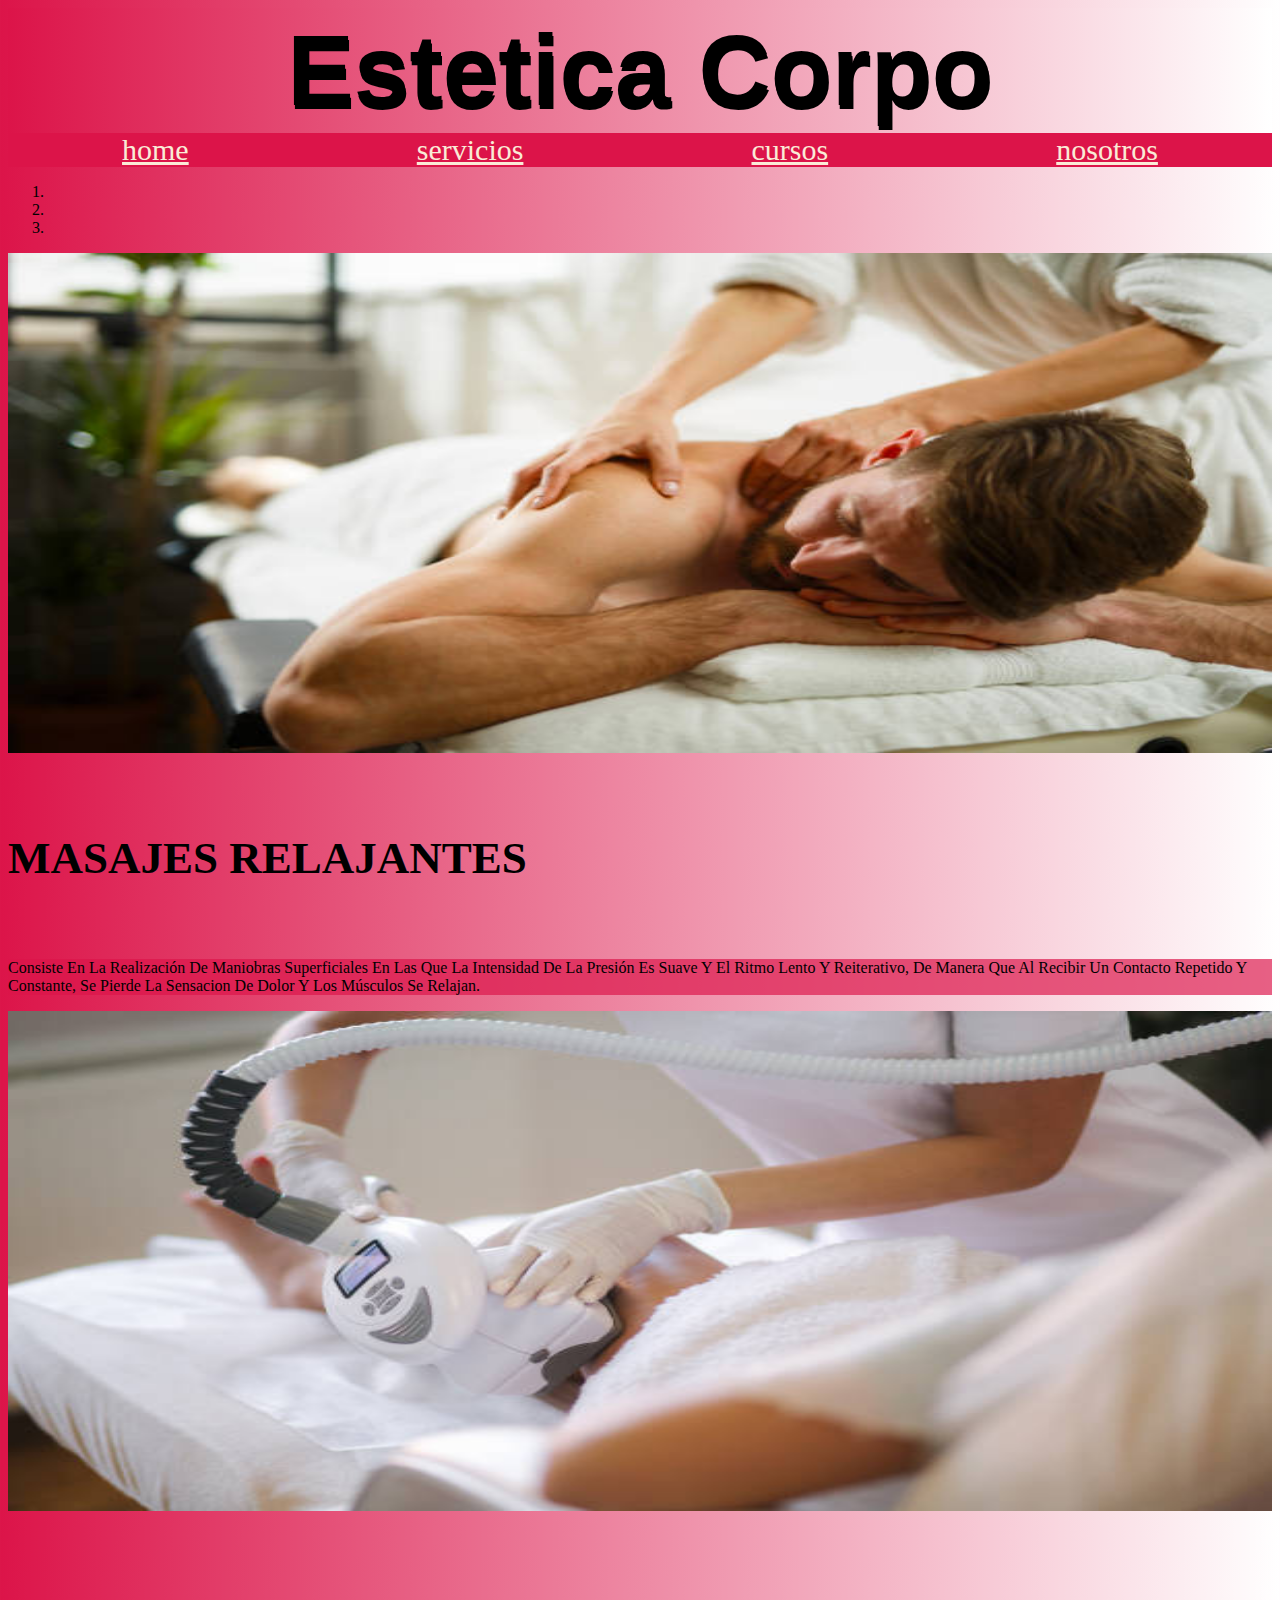
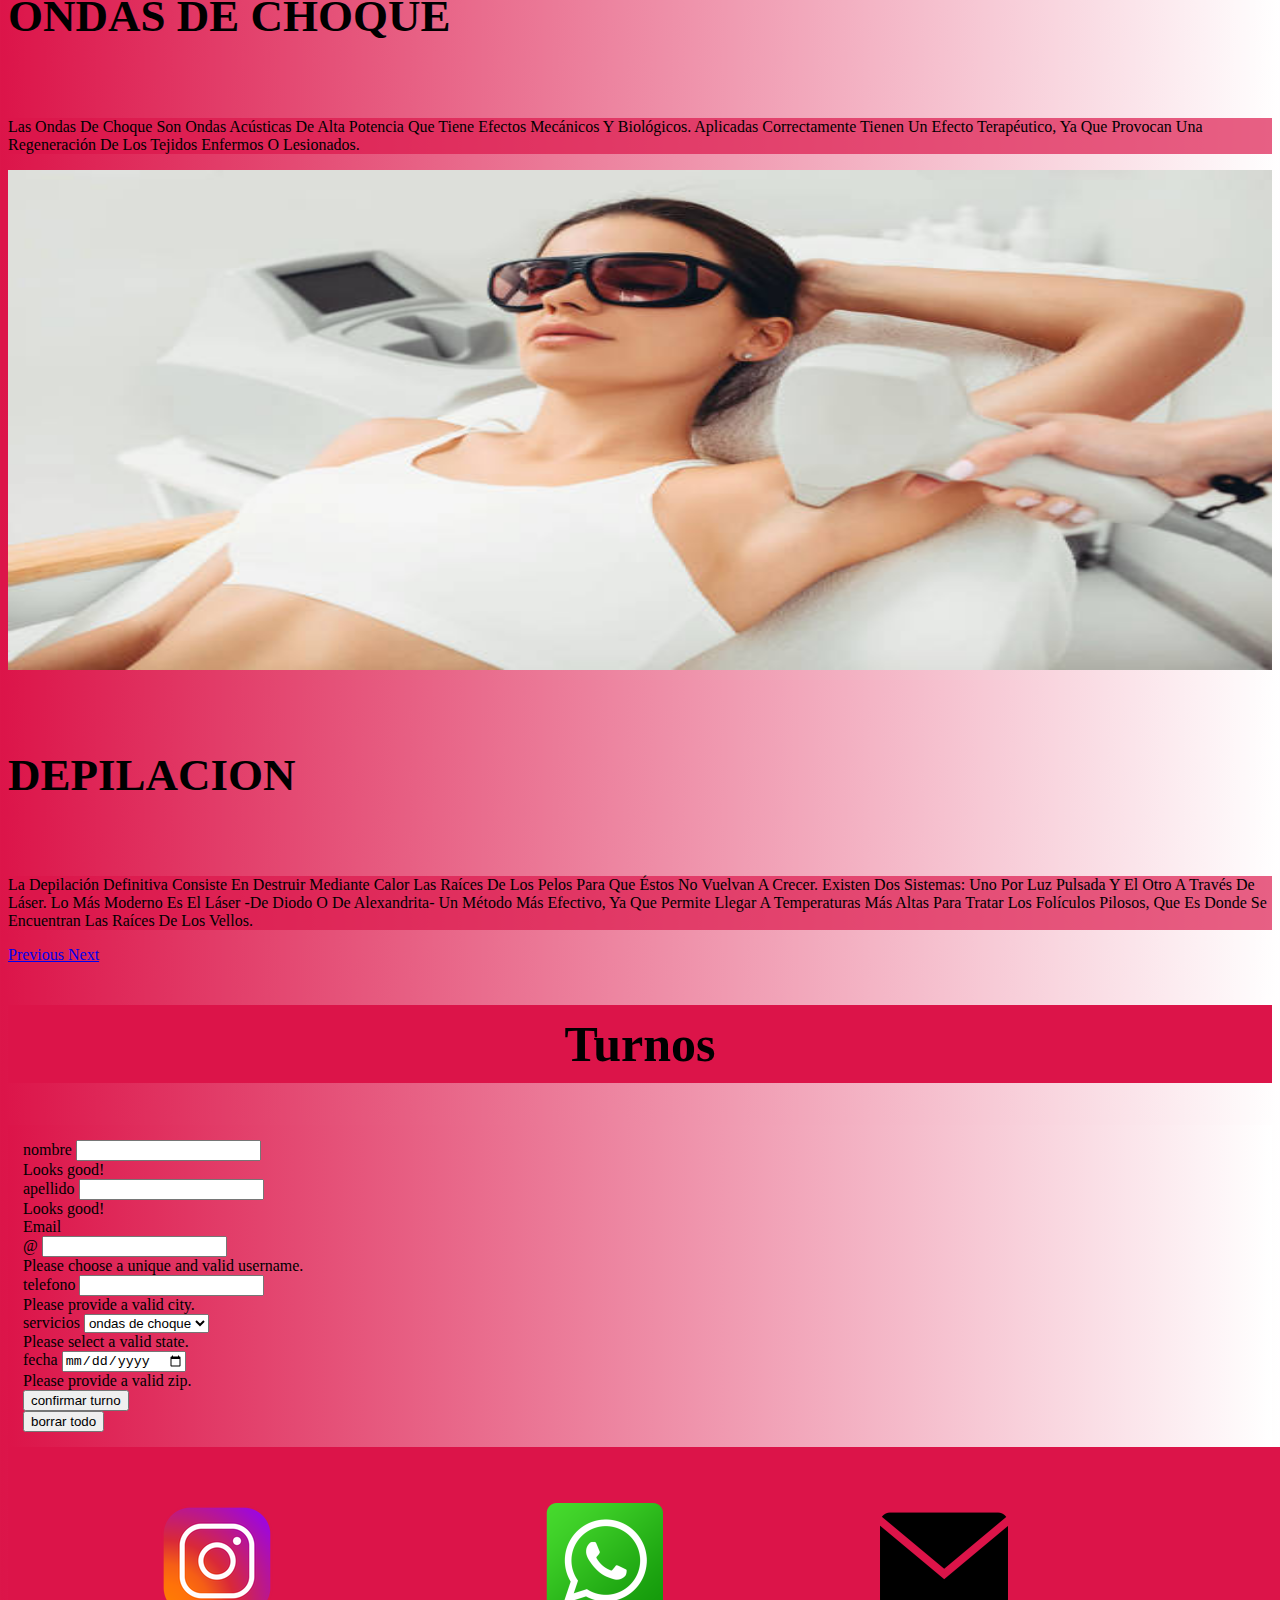
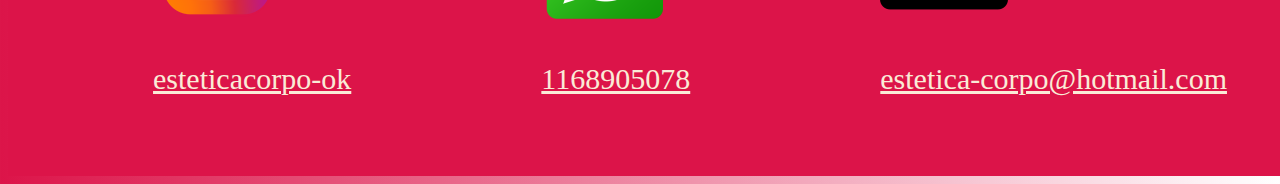
<file: html/index.html>
<!DOCTYPE html>
<html lang="en">
<head>
    <meta charset="UTF-8">
    <meta http-equiv="X-UA-Compatible" content="IE=edge">
    <meta name="viewport" content="width=device-width, initial-scale=1.0">
    <title>Document</title>
    <link href="https://cdn.jsdelivr.net/npm/bootstrap@5.1.3/dist/css/bootstrap.min.css" rel="stylesheet" integrity="sha384-1BmE4kWBq78iYhFldvKuhfTAU6auU8tT94WrHftjDbrCEXSU1oBoqyl2QvZ6jIW3" crossorigin="anonymous">
    <link rel="stylesheet" href="/estilos/estilos.css">
</head>
<body>
    
    <header class=>
        <!-- titulo -->
        <h1>estetica corpo</h1>
        <nav class="nav">
            <a class="nav-link active" aria-current="page" href="/html/index.html">home</a>
            <a class="nav-link" href="#">servicios</a>
            <a class="nav-link" href="#">cursos</a>
            <a class="nav-link" href="/html/nosotros.html">nosotros</a>
            
            
          </nav>
        

    </header>
    <main>
       <!-- carousel -->
       <div id="carouselWithCaptions" class="carousel slide" data-bs-ride="carousel">
        <ol class="carousel-indicators">
          <li data-bs-target="#carouselWithCaptions" data-bs-slide-to="0" class="active"></li>
          <li data-bs-target="#carouselWithCaptions" data-bs-slide-to="1"></li>
          <li data-bs-target="#carouselWithCaptions" data-bs-slide-to="2"></li>
        </ol>
        <div class="carousel-inner">
          <div class="carousel-item active">
            <img src="/imagenes/hombre masaje.jpg" height="400px" class="d-block w-100" alt="Slide 1">
            <div class="carousel-caption d-none d-sm-block">
              <h5>MASAJES RELAJANTES</h5>
              <p class="listasimg"> 
                Consiste en la realización de maniobras superficiales en las que
                la intensidad de la presión es suave y el ritmo lento y reiterativo, de
                manera que al recibir un contacto repetido y constante, se pierde la 
                sensacion de dolor y los músculos se relajan.</p>
            </div>
          </div>
          <div class="carousel-item">
            <img src="/imagenes/ondas de choque.jpg" height="400px" class="d-block w-100" alt="Slide 2">
            <div class="carousel-caption d-none d-sm-block">
              <h5>ONDAS DE CHOQUE</h5>
              <p class="listasimg">Las ondas de choque son ondas acústicas de alta potencia que tiene efectos mecánicos y biológicos. Aplicadas correctamente tienen un efecto terapéutico, ya que provocan una regeneración de los tejidos enfermos o lesionados. </p>
            </div>
          </div>
          <div class="carousel-item">
            <img src="/imagenes/depilacion.jpg" height="400px" class="d-block w-100" alt="Slide 3">
            <div class="carousel-caption d-none d-sm-block">
              <h5>DEPILACION</h5>
              <p class="listasimg">La depilación definitiva consiste en destruir mediante calor las raíces de los pelos para que éstos no vuelvan a crecer. Existen dos sistemas: uno por luz pulsada y el otro a través de láser. Lo más moderno es el láser -de diodo o de alexandrita- un método más efectivo, ya que permite llegar a temperaturas más altas para tratar los folículos pilosos, que es donde se encuentran las raíces de los vellos.</p>
            </div>
          </div>
        </div>
        <a class="carousel-control-prev" href="#carouselWithCaptions" role="button" data-bs-slide="prev">
          <span class="carousel-control-prev-icon" aria-hidden="true"></span>
          <span class="visually-hidden">Previous</span>
        </a>
        <a class="carousel-control-next" href="#carouselWithCaptions" role="button" data-bs-slide="next">
          <span class="carousel-control-next-icon" aria-hidden="true"></span>
          <span class="visually-hidden">Next</span>
        </a>
      </div>
      <!-- formulario de turno -->
      <!-- Note: A custom script is used to activate validation:

var forms = document.querySelectorAll('.needs-validation')
Array.prototype.slice.call(forms)
  .forEach(function (form) {
    form.addEventListener('submit', function (event) {
      if (!form.checkValidity()) {
        event.preventDefault()
        event.stopPropagation()
      }

      form.classList.add('was-validated')
    }, false)
  })
-->
<div class="formiulario">
<h2 class="text-center">turnos</h2>
<form class="row g-3 needs-validation" novalidate="">
    <div class="col-md-4 position-relative">
      <label for="validationTooltip01" class="form-label">nombre</label>
      <input type="text" class="form-control" id="validationTooltip01"  required="">
      <div class="valid-tooltip">
        Looks good!
      </div>
    </div>
    <div class="col-md-4 position-relative">
      <label for="validationTooltip02" class="form-label">apellido</label>
      <input type="text" class="form-control" id="validationTooltip02"  required="">
      <div class="valid-tooltip">
        Looks good!
      </div>
    </div>
    <div class="col-md-4 position-relative">
      <label for="validationTooltipUsername" class="form-label">Email</label>
      <div class="input-group has-validation">
        <span class="input-group-text" id="validationTooltipUsernamePrepend">@</span>
        <input type="text" class="form-control" id="validationTooltipUsername" aria-describedby="validationTooltipUsernamePrepend" required="">
        <div class="invalid-tooltip">
          Please choose a unique and valid username.
        </div>
      </div>
    </div>
    <div class="col-md-6 position-relative">
      <label for="validationTooltip03" class="form-label">telefono</label>
      <input type="number" class="form-control" id="validationTooltip03" required="">
      <div class="invalid-tooltip">
        Please provide a valid city.
      </div>
    </div>
    <div class="col-md-3 position-relative">
      <label for="validationTooltip04" class="form-label">servicios</label>
      <select class="form-select" id="validationTooltip04" required="">
        <option selected="" disabled="" value="">ondas de choque</option>
        <option>depilacion</option>
        <option>masajes</option>
        <option>uñas</option>
        <option>pestañas</option>
      </select>
      <div class="invalid-tooltip">
        Please select a valid state.
      </div>
    </div>
    <div class="col-md-3 position-relative">
      <label for="validationTooltip05" class="form-label">fecha</label>
      <input type="date" class="form-control" id="validationTooltip05" required="">
      <div class="invalid-tooltip">
        Please provide a valid zip.
      </div>
    </div>
    <div class="col-6">
      <button class="btn btn-success" type="submit">confirmar turno</button>
    </div>
    <div class="col-6">
        <button class="btn btn-danger" type="reset">borrar todo
  </form>
</div>
    </main>
    <footer>
    <nav class="nav nav-justified">
        <a class="nav-link active" aria-current="page" href="#"><img src="/imagenes/3721672-instagram_108066.ico" alt=""> <p>esteticacorpo-ok</p></a>
        <a class="nav-link" href="#"><img src="/imagenes/whatsapp_socialnetwork_17360.ico" alt=""><p>1168905078</p></a>
        <a class="nav-link" href="#"><img src="/imagenes/mail_email_message_electronic_online_web_icon-icons.com_59986.ico" alt=""><p>estetica-corpo@hotmail.com</p></a>
        
      </nav>
</footer>

    <script src="https://cdn.jsdelivr.net/npm/@popperjs/core@2.10.2/dist/umd/popper.min.js" integrity="sha384-7+zCNj/IqJ95wo16oMtfsKbZ9ccEh31eOz1HGyDuCQ6wgnyJNSYdrPa03rtR1zdB" crossorigin="anonymous"></script>
    <script src="https://cdn.jsdelivr.net/npm/bootstrap@5.1.3/dist/js/bootstrap.min.js" integrity="sha384-QJHtvGhmr9XOIpI6YVutG+2QOK9T+ZnN4kzFN1RtK3zEFEIsxhlmWl5/YESvpZ13" crossorigin="anonymous"></script>    
    <footer>
       
</body>
</html>
</file>
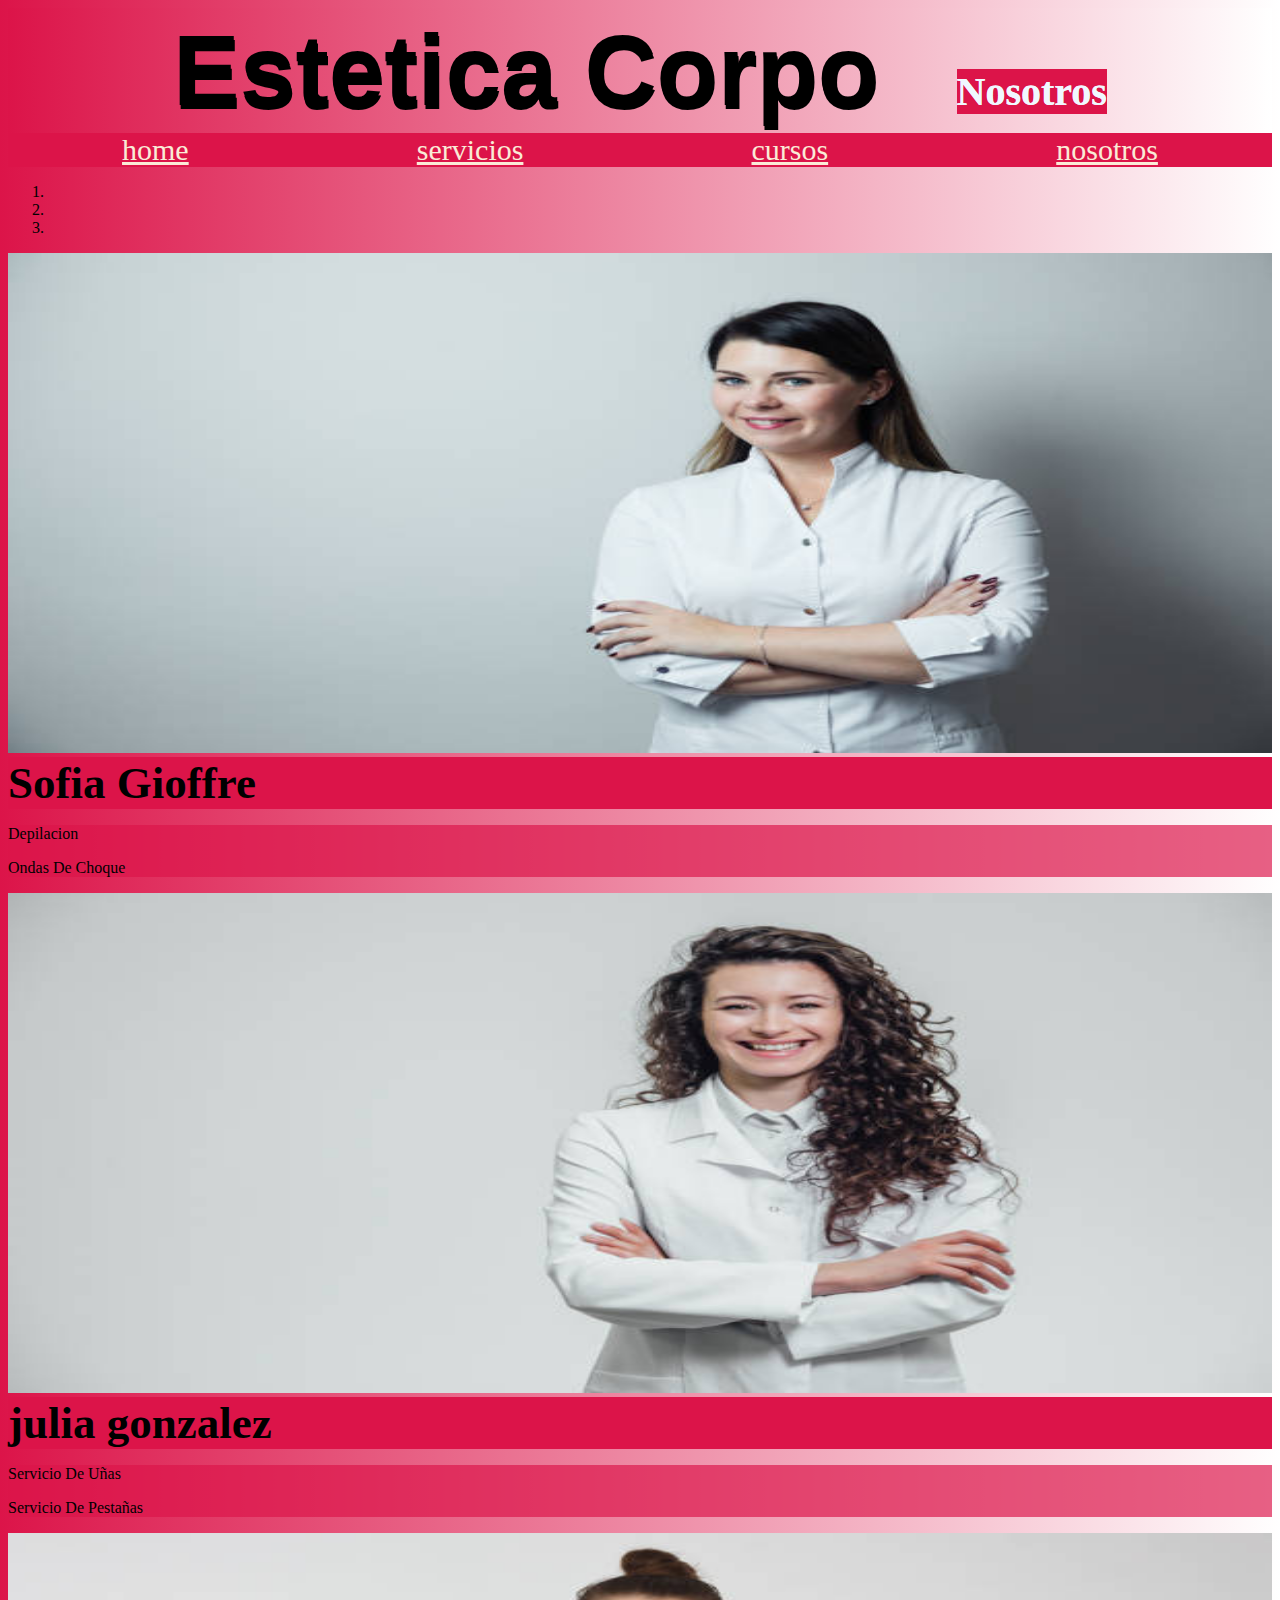
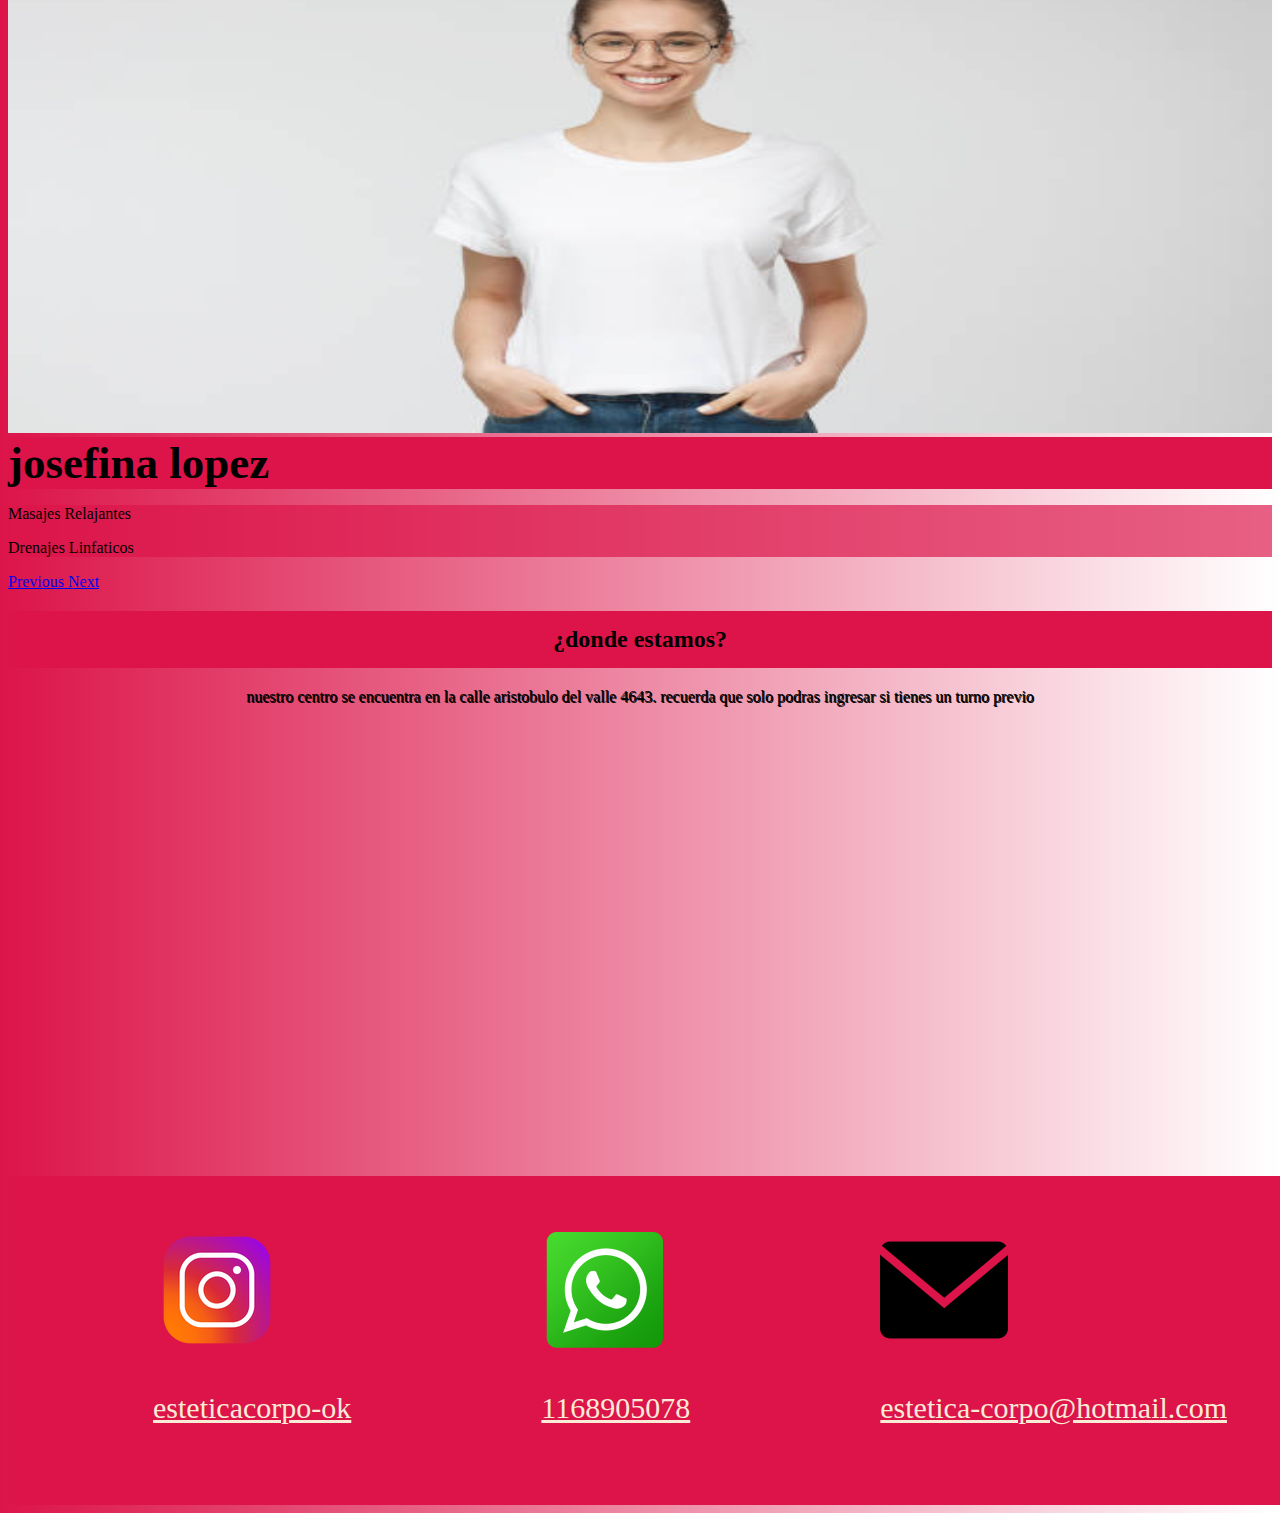
<file: html/nosotros.html>
<!DOCTYPE html>
<html lang="en">
<head>
    <meta charset="UTF-8">
    <meta http-equiv="X-UA-Compatible" content="IE=edge">
    <meta name="viewport" content="width=device-width, initial-scale=1.0">
    <title>nosotros.html</title>
    <link href="https://cdn.jsdelivr.net/npm/bootstrap@5.1.3/dist/css/bootstrap.min.css" rel="stylesheet" integrity="sha384-1BmE4kWBq78iYhFldvKuhfTAU6auU8tT94WrHftjDbrCEXSU1oBoqyl2QvZ6jIW3" crossorigin="anonymous">
    <link rel="stylesheet" href="/estilos/estilos.css">
</head>
<body>
    <header class=>
        <!-- titulo -->
        <h1>estetica corpo <span class="subt">nosotros</span></h1>
        <nav class="nav">
            <a class="nav-link active" aria-current="page" href="/html/index.html">home</a>
            <a class="nav-link" href="#">servicios</a>
            <a class="nav-link" href="#">cursos</a>
            <a class="nav-link" href="/html/nosotros.html">nosotros</a>
            
            
          </nav>
        

    </header>
    <main>
        <!-- carousel -->
        <div id="carouselWithCaptions" class="carousel slide" data-bs-ride="carousel">
         <ol class="carousel-indicators">
           <li data-bs-target="#carouselWithCaptions" data-bs-slide-to="0" class="active"></li>
           <li data-bs-target="#carouselWithCaptions" data-bs-slide-to="1"></li>
           <li data-bs-target="#carouselWithCaptions" data-bs-slide-to="2"></li>
         </ol>
         <div class="carousel-inner">
           <div class="carousel-item active">
             <img src="/imagenes/sofia img.jpg" height="400px" class="d-block w-100" alt="Slide 1">
             <div class="carousel-caption d-none d-sm-block">
               <h5 class="h5n">Sofia Gioffre</h5>
               <div class="listasimg">
               <p>depilacion</p>
               <p>ondas de choque</p>
            </div>
             </div>
           </div>
           <div class="carousel-item">
             <img src="/imagenes/julia imagen.jpg" height="400px" class="d-block w-100" alt="Slide 2">
             <div class="carousel-caption d-none d-sm-block">
               <h5 class="h5n">julia gonzalez</h5>
               <div class="listasimg">
                <p>servicio de uñas</p>
                <p>servicio de pestañas</p>
             </div>
             </div>
           </div>
           <div class="carousel-item">
             <img src="/imagenes/josefina.jpg" height="400px" class="d-block w-100" alt="Slide 3">
             <div class="carousel-caption d-none d-sm-block">
               <h5 class="h5n">josefina lopez</h5>
               <div class="listasimg">
                <p>masajes relajantes</p>
                <p>drenajes linfaticos</p>
             </div>
             
             </div>
             
           </div>
           
         </div>
         <a class="carousel-control-prev" href="#carouselWithCaptions" role="button" data-bs-slide="prev">
           <span class="carousel-control-prev-icon" aria-hidden="true"></span>
           <span class="visually-hidden">Previous</span>
         </a>
         <a class="carousel-control-next" href="#carouselWithCaptions" role="button" data-bs-slide="next">
           <span class="carousel-control-next-icon" aria-hidden="true"></span>
           <span class="visually-hidden">Next</span>
         </a>
       </div>
       <div class="mapa">
        <section>
            <h2>¿donde estamos?</h2>
            <p class="ubi">nuestro centro se encuentra en la calle aristobulo del valle 4643. recuerda que solo podras ingresar si tienes un turno previo</p>
            <iframe width="100%" class="" src="https://www.google.com/maps/embed?pb=!1m18!1m12!1m3!1d3284.379093373!2d-58.56255998531351!3d-34.59457426452037!2m3!1f0!2f0!3f0!3m2!1i1024!2i768!4f13.1!3m3!1m2!1s0x95bcb82eb21bc855%3A0x5f871f668f623da0!2sArist%C3%B3bulo%20del%20Valle%204643%2C%20B1678DJC%20Caseros%2C%20Provincia%20de%20Buenos%20Aires!5e0!3m2!1ses!2sar!4v1642381650015!5m2!1ses!2sar" width="600" height="450" style="border:0;" allowfullscreen="" loading="lazy"></iframe>
        </section>
        <footer>
          <nav class="nav nav-justified">
              <a class="nav-link active" aria-current="page" href="#"><img src="/imagenes/3721672-instagram_108066.ico" alt=""> <p>esteticacorpo-ok</p></a>
              <a class="nav-link" href="#"><img src="/imagenes/whatsapp_socialnetwork_17360.ico" alt=""><p>1168905078</p></a>
              <a class="nav-link" href="#"><img src="/imagenes/mail_email_message_electronic_online_web_icon-icons.com_59986.ico" alt=""><p>estetica-corpo@hotmail.com</p></a>
              
            </nav>
      </footer>
      
    </div>
       <script src="https://cdn.jsdelivr.net/npm/@popperjs/core@2.10.2/dist/umd/popper.min.js" integrity="sha384-7+zCNj/IqJ95wo16oMtfsKbZ9ccEh31eOz1HGyDuCQ6wgnyJNSYdrPa03rtR1zdB" crossorigin="anonymous"></script>
    <script src="https://cdn.jsdelivr.net/npm/bootstrap@5.1.3/dist/js/bootstrap.min.js" integrity="sha384-QJHtvGhmr9XOIpI6YVutG+2QOK9T+ZnN4kzFN1RtK3zEFEIsxhlmWl5/YESvpZ13" crossorigin="anonymous"></script>    
    
</body>
</html>
</file>
<file: estilos/estilos.css>
body{background-image:linear-gradient(to left,white,#dc1449);
}
/* titulo */
h1{
    text-align: center;
    font-size: 100px;
    font-family: 'Lucida Sans', 'Lucida Sans Regular', 'Lucida Grande', 'Lucida Sans Unicode', Geneva, Verdana, sans-serif;
    color:black;
    text-transform: capitalize;
    text-shadow: 1px 4px;
    background-image: linear-gradient(to left,white,#dc1449);
    margin: auto;
    padding: 5px;
}
/* barra de navegaciones */
.nav {display: flex;
justify-content: space-around;
background-color: #dc1449;
width: 100%;
padding: 0;
margin: 0
;

}
.nav a{color: antiquewhite;
font-size: 30px;
}
.nav a:hover {
    background-color: black;
    color: purple;
    animation-name: barra;
    animation-iteration-count: 1;
    animation-duration: 2s
    /* carousel */
}
.carousel-item img {height: 400px;
width: 100%;
height: 500px
;}

 h5 {color: black;
font-size: 45px;
font-family: Georgia, 'Times New Roman', Times, serif;}
/* horarios */
.formulario {width: 80%;
height: 300px;}

.text-center {background-color: #dc1449;
font-size: 50px;
text-transform: capitalize;
padding: 10px;
}
form {background-image:linear-gradient(to left,white,#dc1449) ;
    padding: 15px;;}
    form.row.g-3.needs-validation{
        margin: 0;
    }
    .nav.nav-justified {padding: 50px;}




/* nosotros.html *//* nosotros.html *//* nosotros.html *//* nosotros.html *//* nosotros.html *//* nosotros.html *//* nosotros.html *//* nosotros.html *//* nosotros.html *//* nosotros.html */
.listasimg {background-color: #dc1449ad;
text-transform: capitalize;
}
.h5n {background-color: #dc1449;
margin: auto;}
h2 {text-align: center;
background-color: #dc1449;
padding: 15px;}
.ubi {text-align: center;
text-shadow: 1px 1px;}
.subt {margin-left: 50px;
font-size: 40px;
text-shadow: 0px 0px;
font-family: fantasy;
background-color: #dc1449;
color: aliceblue;}
</file>
